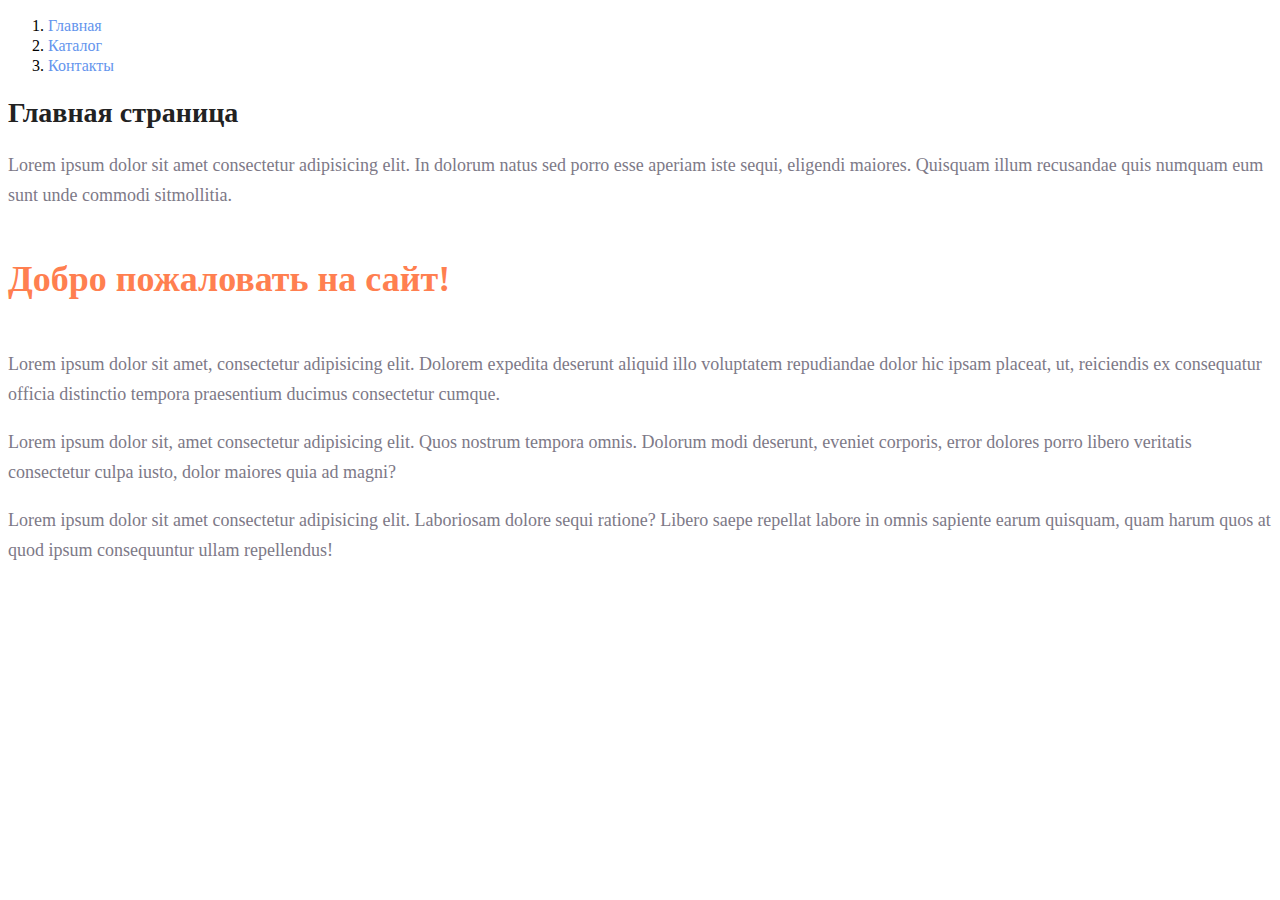
<file: index.html>
<!DOCTYPE html>
<html lang="en">
<head>
    <meta charset="UTF-8">
    <meta http-equiv="X-UA-Compatible" content="IE=edge">
    <meta name="viewport" content="width=device-width, initial-scale=1.0">
    <link rel="stylesheet" href="style.css"/>
    <title>Главна</title>
</head>
<body>
    <ol>
        <li><a href="#" class="menu">Главная</a></li>
        <li><a href="/catalog/calatog.html" class="menu">Каталог</a></li>
        <li><a href="/cont.html" class="menu">Контакты</a></li>
    </ol>
    <h1 class="head">Главная страница</h1>
    <p class="text">Lorem ipsum dolor sit amet consectetur adipisicing elit. In dolorum natus sed porro esse aperiam 
        iste sequi, eligendi maiores. Quisquam illum recusandae quis numquam eum sunt unde commodi 
        sitmollitia.</p>
    <h2 class="head2">Добро пожаловать на сайт!</h2>
    <p class="text">Lorem ipsum dolor sit amet, consectetur adipisicing elit. Dolorem expedita deserunt aliquid illo 
        voluptatem repudiandae dolor hic ipsam placeat, ut, reiciendis ex consequatur officia distinctio 
        tempora praesentium ducimus consectetur cumque.</p>
    <p class="text">Lorem ipsum dolor sit, amet consectetur adipisicing elit. Quos nostrum tempora omnis. 
        Dolorum modi deserunt, eveniet corporis, error dolores porro libero veritatis consectetur culpa iusto, 
        dolor maiores quia ad magni?</p>
    <p class="text">Lorem ipsum dolor sit amet consectetur adipisicing elit. Laboriosam dolore sequi ratione? 
        Libero saepe repellat labore in omnis sapiente earum quisquam, quam harum quos at quod ipsum 
        consequuntur ullam repellendus!</p>
</body>
</html>
</file>
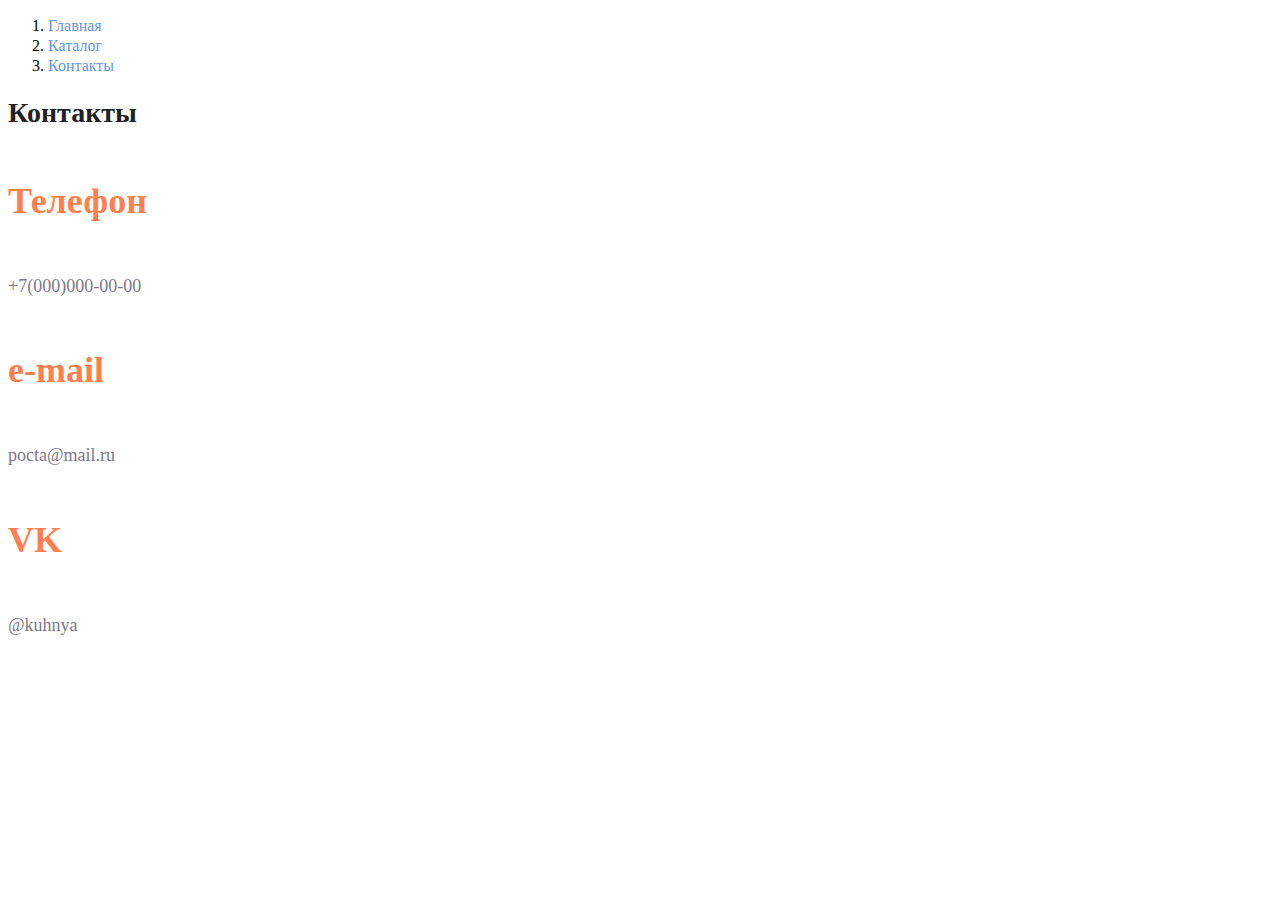
<file: cont.html>
<!DOCTYPE html>
<html lang="en">
<head>
    <meta charset="UTF-8">
    <meta http-equiv="X-UA-Compatible" content="IE=edge">
    <meta name="viewport" content="width=device-width, initial-scale=1.0">
    <link rel="stylesheet" href="style.css"/>
    <title>Контакты</title>
</head>
<body>
    <ol>
        <li><a href="/index.html" class="menu" >Главная</a></li>
        <li><a href="/catalog/calatog.html" class="menu">Каталог</a></li>
        <li><a href="#" class="menu">Контакты</a></li>
    </ol> 
    <h1 class="head">Контакты</h1> 
    <h2 class="head2">Телефон</h2>
    <p class="text">+7(000)000-00-00</p>
    <h2 class="head2">e-mail</h2>
    <p class="text">pocta@mail.ru</p>
    <h2 class="head2">VK</h2>
    <p class="text">@kuhnya</p>
</body>
</html>
</file>
<file: style.css>
a {
    text-decoration: none;
 }
 .menu {
    color: cornflowerblue;
    font-size: 16px;
    line-height: 20px;
 }
 .head {
    color: #222222;
    font-size: 28px;
    line-height: 36px;
    font-weight: bold;
 }
 .text {
    font-style: normal;
    font-weight: 300;
    font-size: 18px;
    line-height: 30px;
    color: #7D7987;
 }
 .head2 {
    color: coral;
    font-style: normal;
    font-weight: 700;
    font-size: 36px;
    line-height: 80px;
 }
</file>
